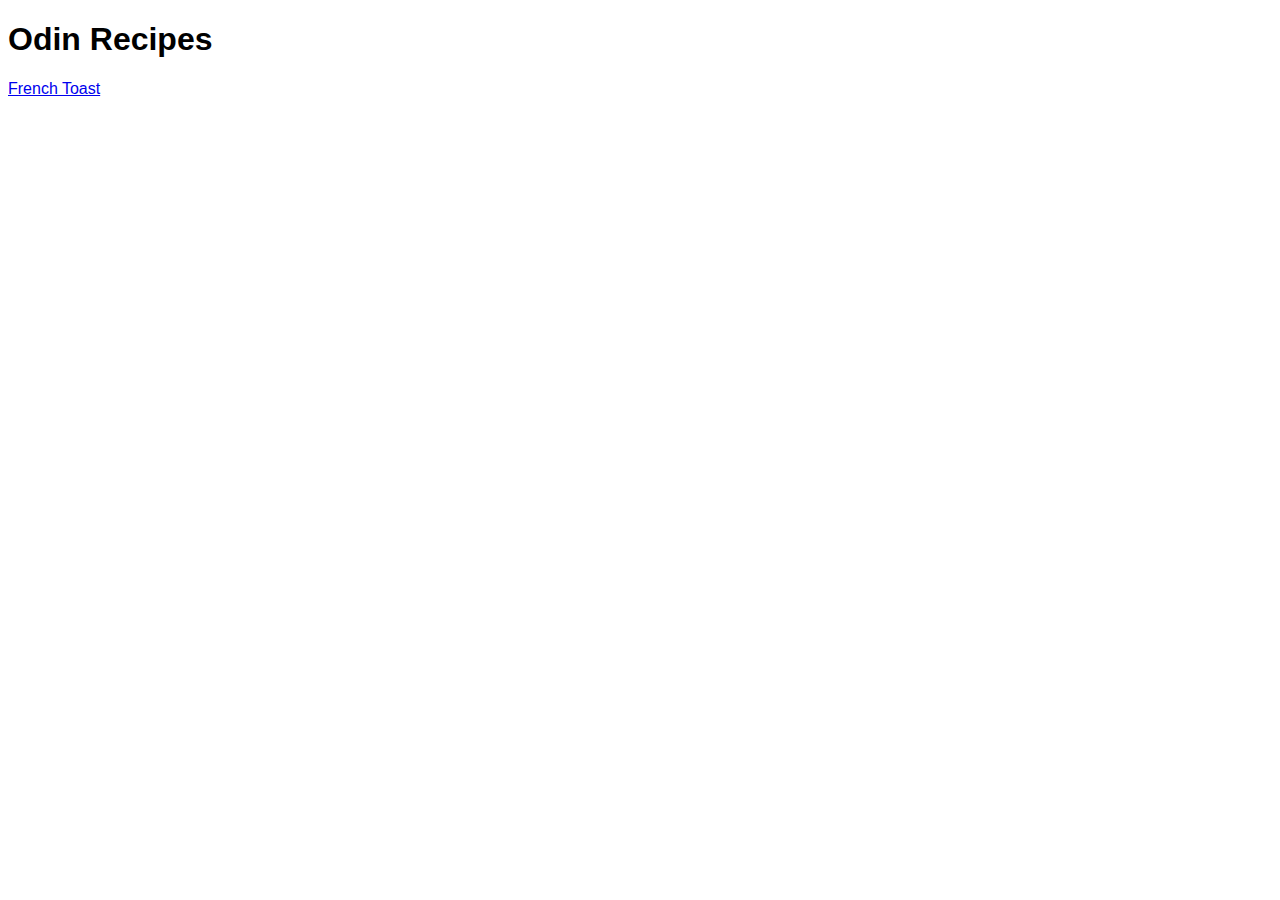
<file: index.html>
<!DOCTYPE html>
<html lang="en">
    <head>
        <meta charset="UTF-8">
        <title>Odin Recipes</title>
        <link rel="stylesheet" href="./styles/style.css">
    </head>
    <body>
        <h1>Odin Recipes</h1>
        <a href="./recipes/french_toast.html" class="dish">French Toast</a>
    </body>
</html>
</file>
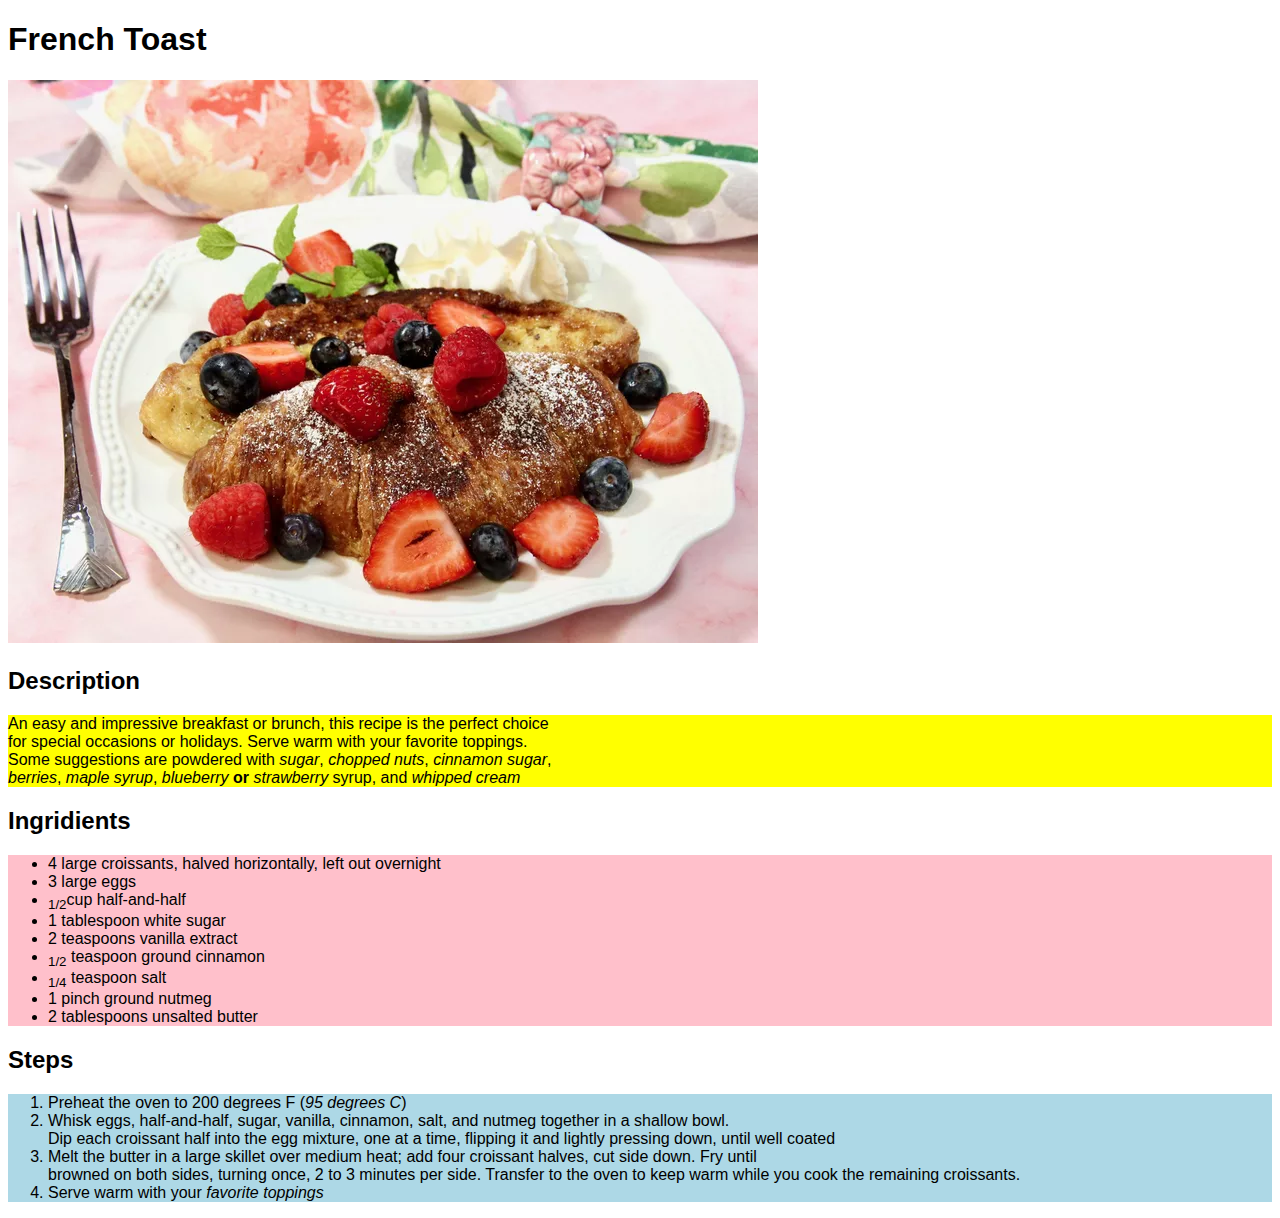
<file: recipes/french_toast.html>
<!DOCTYPE html>
<html lang="en">
    <head>
        <meta charset="UTF-8">
        <title>French Toast</title>
        <link rel="stylesheet" href="../styles/french_toast.css">
    </head>
    <body>
        <h1>French Toast</h1>
        <img src="../images/french_toast.jpg" alt="French Toast" class="image">
        <h2>Description</h2>
        <p class="description">An easy and impressive breakfast or brunch, this recipe is the perfect choice
            <br> for special occasions or holidays. Serve warm with your favorite toppings. 
            <br> Some suggestions are powdered with <em>sugar</em>, <em>chopped nuts</em>,
            <em>cinnamon sugar</em>, <br> <em>berries</em>, <em>maple syrup</em>,
            <em>blueberry</em> <strong>or</strong> <em>strawberry</em> syrup, and
            <em>whipped cream</em>
        </p>
        <h2>Ingridients</h2>
        <ul>
            <li>4 large croissants, halved horizontally, left out overnight</li>
            <li>3 large eggs</li>
            <li><sub>1/2</sub>cup half-and-half</li>
            <li>1 tablespoon white sugar</li>
            <li>2 teaspoons vanilla extract</li>
            <li><sub>1/2</sub> teaspoon ground cinnamon</li>
            <li><sub>1/4</sub> teaspoon salt</li>
            <li>1 pinch ground nutmeg</li>
            <li>2 tablespoons unsalted butter</li>
        </ul>
        <h2>Steps</h2>
        <ol>
            <li>Preheat the oven to 200 degrees F (<em>95 degrees C</em>)</li>
            <li>Whisk eggs, half-and-half, sugar, vanilla, cinnamon, salt,
                and nutmeg together in a shallow bowl. <br>Dip each croissant half into 
                the egg mixture, one at a time, flipping it and lightly pressing down,
                until well coated
            </li>
            <li>Melt the butter in a large skillet over medium heat; add four 
                croissant halves, cut side down. Fry until<br> browned on both sides,
                turning once, 2 to 3 minutes per side. Transfer to the oven to keep 
                warm while you cook the remaining croissants.
            </li>
            <li>Serve warm with your <em>favorite toppings</em></li>
        </ol>
    </body>
</html>
</file>
<file: styles/style.css>
body {
    font-family:Arial, Helvetica, sans-serif;
}
</file>
<file: styles/french_toast.css>
body {
    font-family:Arial, Helvetica, sans-serif;
}

.image {
    height: auto;
    width: auto;
}

.description {
    background-color: yellow;
}

ul {
    background-color: pink;
}

ol {
    background-color:  lightblue;
}
</file>
